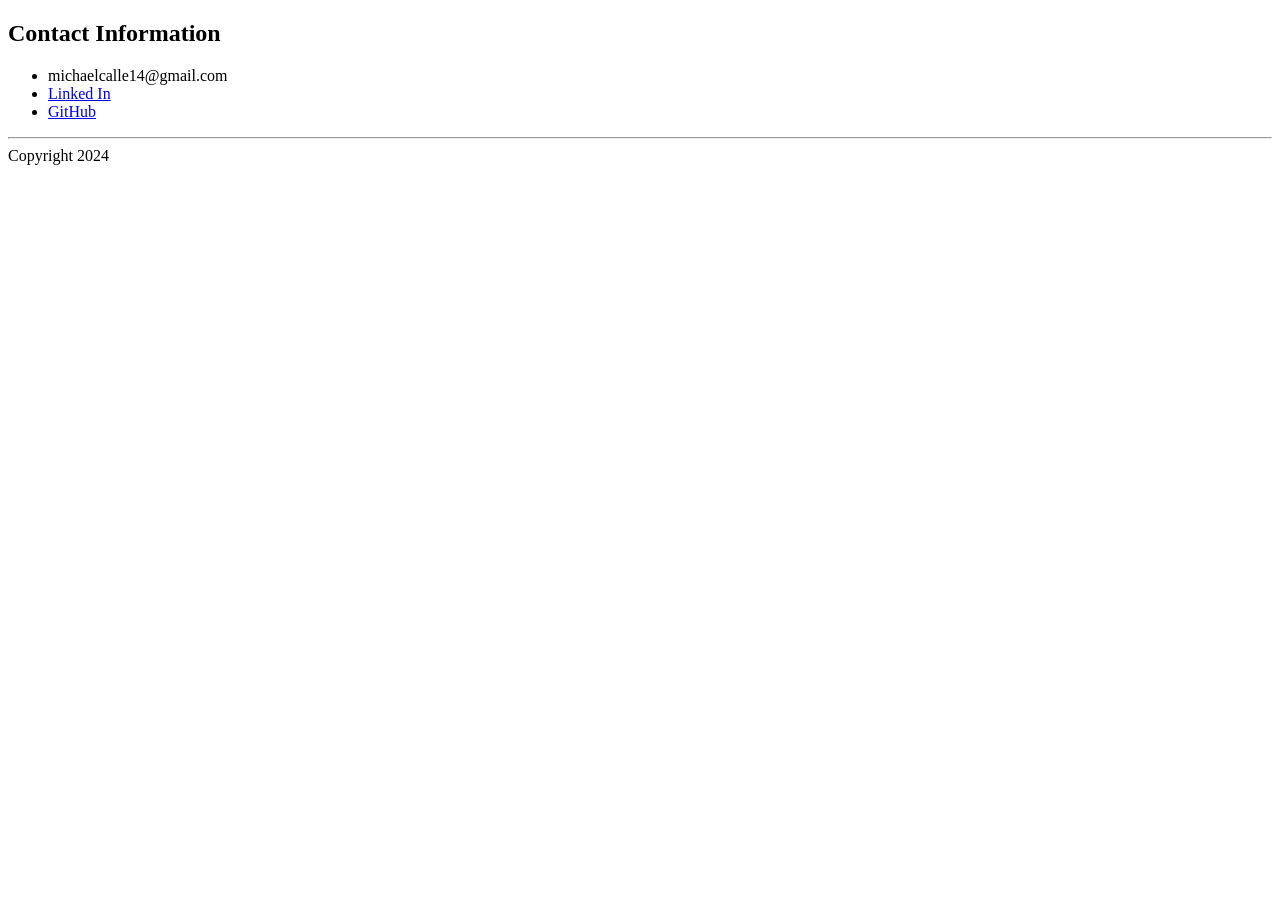
<file: aboutme.html>
<!DOCTYPE html>
<html>
    <head>
        <title>Contact Me</title>
    </head>
    <body>
        <h2>Contact Information</h2>

        <ul>
            <li>
                michaelcalle14@gmail.com
            </li>
            <li>
                <a href="https://www.linkedin.com/in/michael-calle-689223168/" target="_blank">Linked In</a>
            </li>
            <li>
                <a href="https://github.com/MichaelCASC5?tab=repositories" target="_blank">GitHub</a>
            </li>
        </ul>
        <hr>

        Copyright 2024

    </body>
</html>
</file>
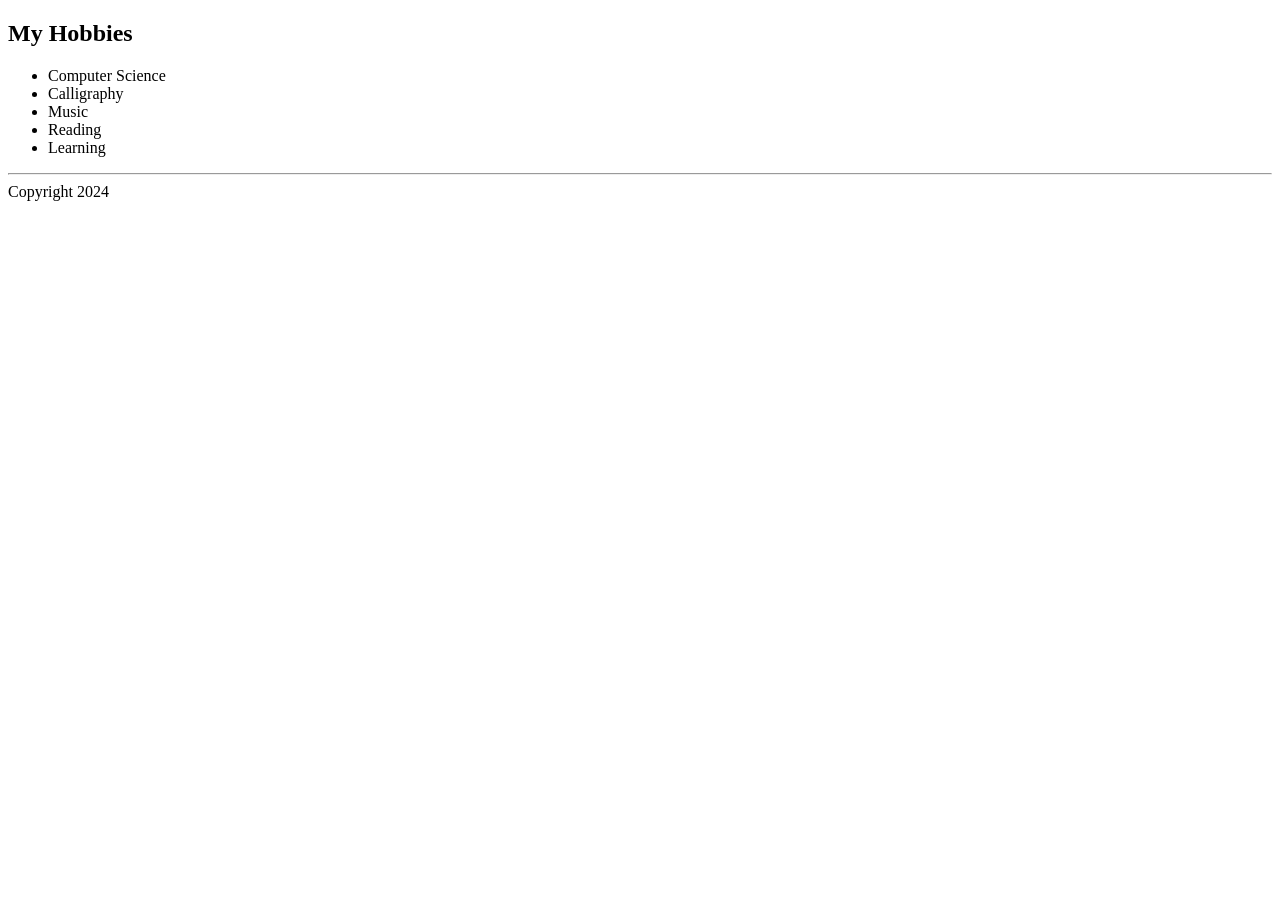
<file: hobbies.html>
<!DOCTYPE html>
<html>
    <head>
        <title>My Hobbies</title>
    </head>
    <body>
        <h2>My Hobbies</h2>

        <ul>
            <li>Computer Science</li>
            <li>Calligraphy</li>
            <li>Music</li>
            <li>Reading</li>
            <li>Learning</li>
        </ul>
        <hr>

        Copyright 2024

    </body>
</html>
</file>
